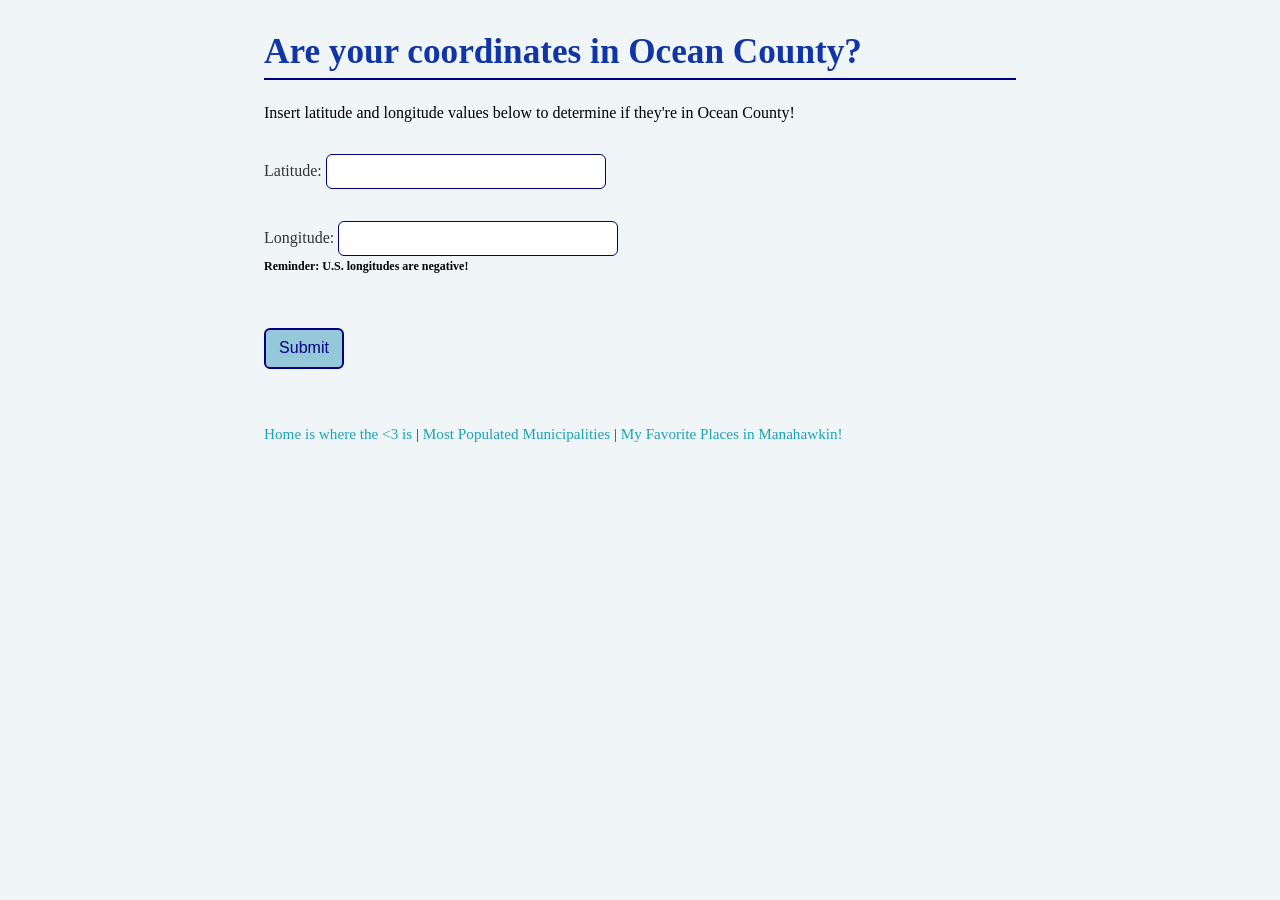
<file: coordinates.html>
<!DOCTYPE html>
<html lang="en">
 <head>
  <meta charset="UTF-8">
  <meta name="viewport" content="width=device-width, initial-scale=1.0">
  <title>Coordinate Checker – Ocean County</title>
  <link rel="stylesheet" href="style.css">
 </head>
 <body>
  <h1>Are your coordinates in Ocean County?</h1>
  <p id="blurb">Insert latitude and longitude values below to determine if they're in Ocean County!</p>
  <label for="latitude">Latitude:</label>
  <input id="lat-input">
  <br>
  <label for="longitude">Longitude:</label>
  <input id="lon-input">
  <p id="reminder">Reminder: U.S. longitudes are negative!</p>
  <br>
  <button onclick="checkCoords()">Submit</button>
  <div id="result"></div>
  <script src="js/coordinates.js"></script>
  <nav>
   <a href="index.html">Home is where the &lt3 is</a> | 
   <a href="towns.html">Most Populated Municipalities</a> |
   <a href="mytown.html">My Favorite Places in Manahawkin!</a>
  </nav>
 </body>
</html>
</file>
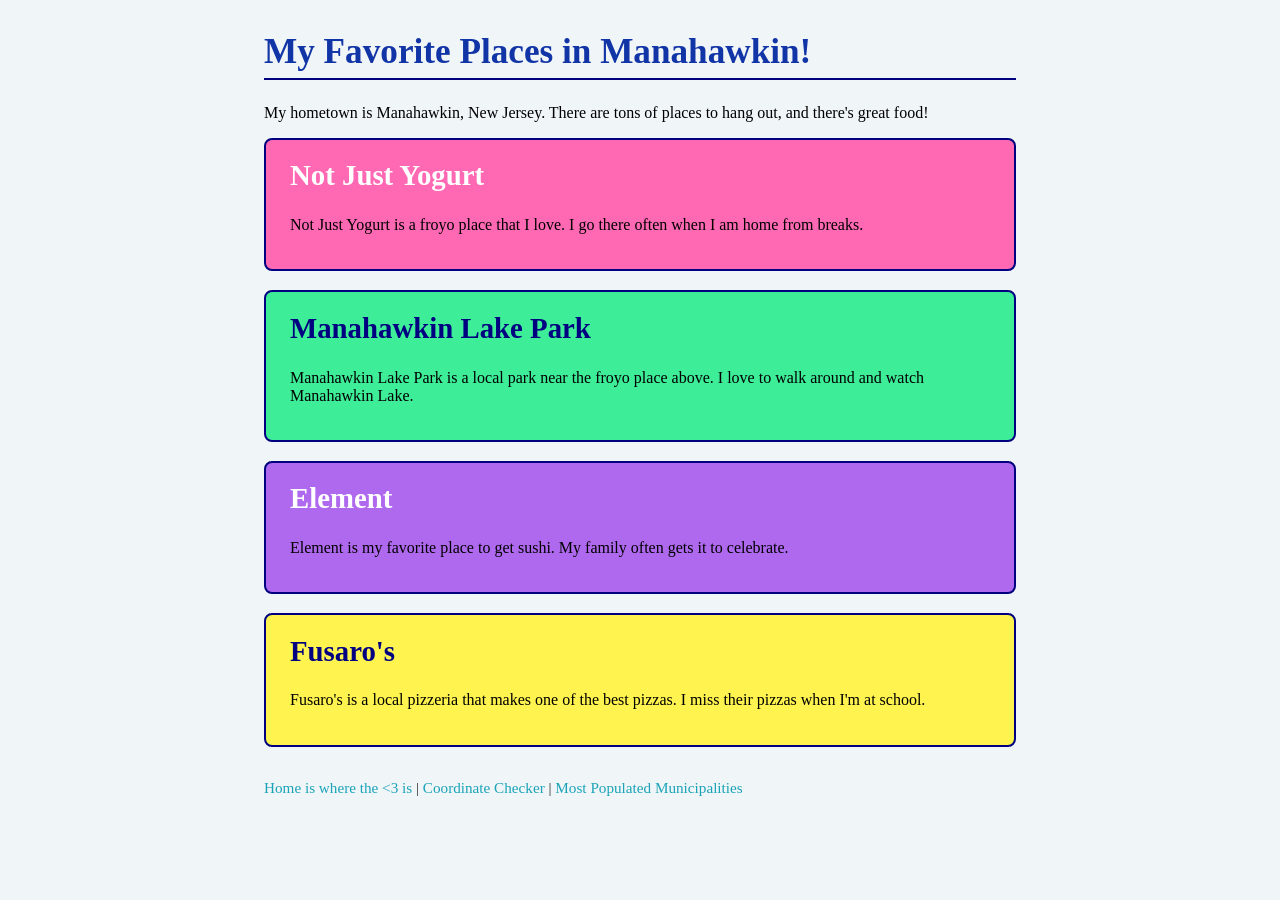
<file: mytown.html>
<!DOCTYPE html>
<html lang="en">
 <head>
  <meta charset="UTF-8">
  <meta name="viewport" content="width=device-width, initial-scale=1.0">
  <title>My Favorite Places in Manahawkin! – Ocean County</title>
  <link rel="stylesheet" href="style.css">
 </head>
 <body>
  <h1>My Favorite Places in Manahawkin!</h1>
  <p>My hometown is Manahawkin, New Jersey. There are tons of places to hang out, and there's great food!</p>
  <div id="favorite-1" class="favorite">
   <h2 id="favorite-1a">Not Just Yogurt</h2>
   <p>Not Just Yogurt is a froyo place that I love. I go there often when I am home from breaks.</p>
  </div>
  <div id="favorite-2" class="favorite">
   <h2 id="favorite-2a">Manahawkin Lake Park</h2>
   <p>Manahawkin Lake Park is a local park near the froyo place above. I love to walk around and watch Manahawkin Lake.</p>
  </div>
  <div id="favorite-3" class="favorite">
   <h2 id="favorite-3a">Element</h2>
   <p>Element is my favorite place to get sushi. My family often gets it to celebrate.</p>
  </div>
  <div id="favorite-4" class="favorite">
    <h2 id="favorite-4a">Fusaro's</h2>
    <p>Fusaro's is a local pizzeria that makes one of the best pizzas. I miss their pizzas when I'm at school.</p>
  </div>
  <nav>
   <a href="index.html">Home is where the &lt3 is</a> |
   <a href="coordinates.html">Coordinate Checker</a> | 
   <a href="towns.html">Most Populated Municipalities</a>
  </nav>
 </body>
</html>
</file>
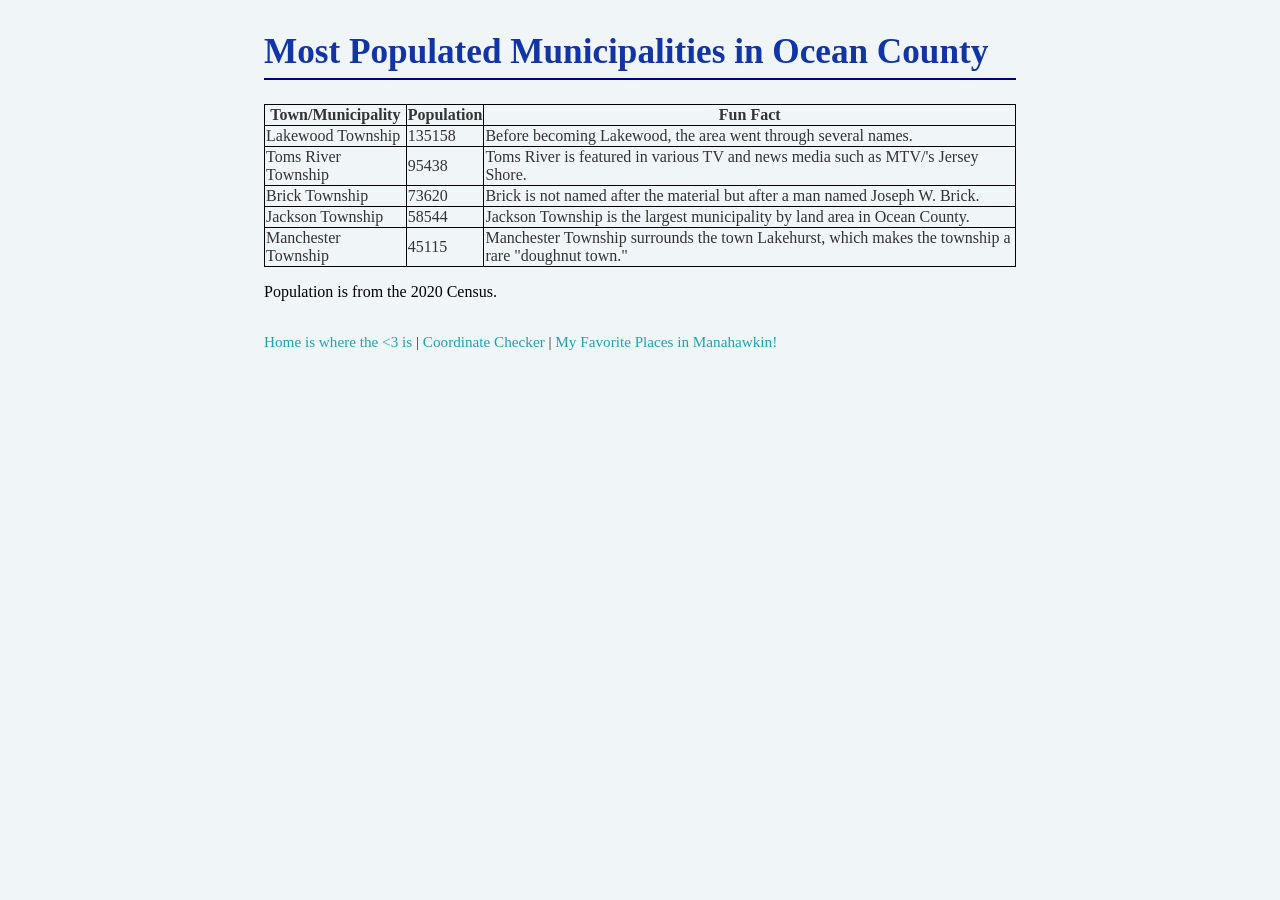
<file: towns.html>
<!DOCTYPE html>
<html lang="en">
 <head>
  <meta charset="UTF-8">
  <meta name="viewport" content="width=device-width, initial-scale=1.0">
  <title>Most Populated Municipalities – Ocean County</title>
  <link rel="stylesheet" href="style.css">
 </head>
 <body>
  <h1>Most Populated Municipalities in Ocean County</h1>
  <table>
    <thead>
      <tr>
        <th>Town/Municipality</th>
        <th>Population</th>
        <th>Fun Fact</th>
      </tr>
    </thead>
    <tbody>
      <tr>
        <td>Lakewood Township</td>
        <td>135158</td>
        <td>Before becoming Lakewood, the area went through several names.</td>
      </tr>
      <tr>
        <td>Toms River Township</td>
        <td>95438</td>
        <td>Toms River is featured in various TV and news media such as MTV/'s Jersey Shore.</td>
      </tr>
      <tr>
        <td>Brick Township</td>
        <td>73620</td>
        <td>Brick is not named after the material but after a man named Joseph W. Brick.</td>
      </tr>
      <tr>
        <td>Jackson Township</td>
        <td>58544</td>
        <td>Jackson Township is the largest municipality by land area in Ocean County.</td>
      </tr>
      <tr>
        <td>Manchester Township</td>
        <td>45115</td>
        <td>Manchester Township surrounds the town Lakehurst, which makes the township a rare "doughnut town."</td>
    </tbody>
  </table>
  <p>Population is from the 2020 Census.</p>
  <nav>
   <a href="index.html">Home is where the &lt3 is</a> |
   <a href="coordinates.html">Coordinate Checker</a> | 
   <a href="mytown.html">My Favorite Places in Manahawkin!</a>
  </nav>
 </body>
</html>
</file>
<file: style.css>
/* Global reset */
* {
 box-sizing: border-box;
}
/* Page-wide defaults */
body {
 font-family: Georgia, 'Times New Roman', serif;
 font-size: 16px;
 color: #333333;
 background-color: #F0F5F7;
 max-width: 800px;
 margin: 2rem auto;
 padding: 0 1.5rem;
}
/* Headings */
h1 {
 color: #1134A6;
 font-size: 2.2rem;
 border-bottom: 2px solid navy;
 padding-bottom: 0.4rem;
}
h2 {
 color: #1AA3B8;
 font-size: 1.8rem;
 margin-top: 0;
}
p {
 color: black;
}
/* Links */
a {
 color: #1AA3B8;
 text-decoration: none;
}
a:hover {
 text-decoration: underline;
}
/* Navigation */
nav {
 margin-top: 2rem;
 font-size: 0.95rem;
}
/* Images */
img {
 max-width: 100%;
 display: block;
 margin: 1rem 0;
}
/* Card style — applies to all three .favorite divs */
.favorite {
 background-color: #FFFFFF;
 border: 2px solid navy;
 border-radius: 8px;
 padding: 1.2rem 1.5rem;
 margin-bottom: 1.2rem;
}
.favorite:hover {
 border-color: #096B7F;
 box-shadow: 8px 8px 4px 4px #999DA0;
}
/* Remove top margin from the very first card */
.favorite:first-child {
 margin-top: 0;
}
#favorite-1 {
 background-color: #FF69B4;
}
#favorite-1a {
 color: white;
}
#favorite-2 {
 background-color: #3DED97;
}
#favorite-2a {
 color: navy;
}
#favorite-3 {
 background-color: #AF69EE;
}
#favorite-3a {
 color: white;
}
#favorite-4 {
 background-color: #FFF44F;
}
#favorite-4a {
 color: navy;
}
table, thead, tr, th, td {
 border: 1px solid black;
 border-collapse: collapse;
}

.hidden { display: none; }

button {
 width: 80px;
 padding: 0.6rem 0.6rem;
 border: 2px solid navy;
 font-size: 1rem;
 margin-bottom: 1.5rem;
 margin-top: 1.5rem;
 background-color:#95C8D8;
 border-radius: 6px;
 color: navy;
}
button:hover {
 border-color: #096B7F;
 box-shadow: 4px 4px 2px 2px #999DA0;
}

#lat-input, #lon-input {
 width: 280px;
 padding: 0.6rem 0.6rem;
 border: 1.5px solid navy;
 font-size: 0.75rem;
 margin-bottom: 1rem;
 margin-top: 1rem;
 background-color:white;
 border-radius: 6px;
}

#lon-input {
 margin-bottom: -1rem;
}

#reminder {
    font-size: 12px;
    font-weight: bold;
}

#blurb {
    margin-top: 0rem;
}

#return {
    font-weight: bold;
    color: navy;
}
</file>
